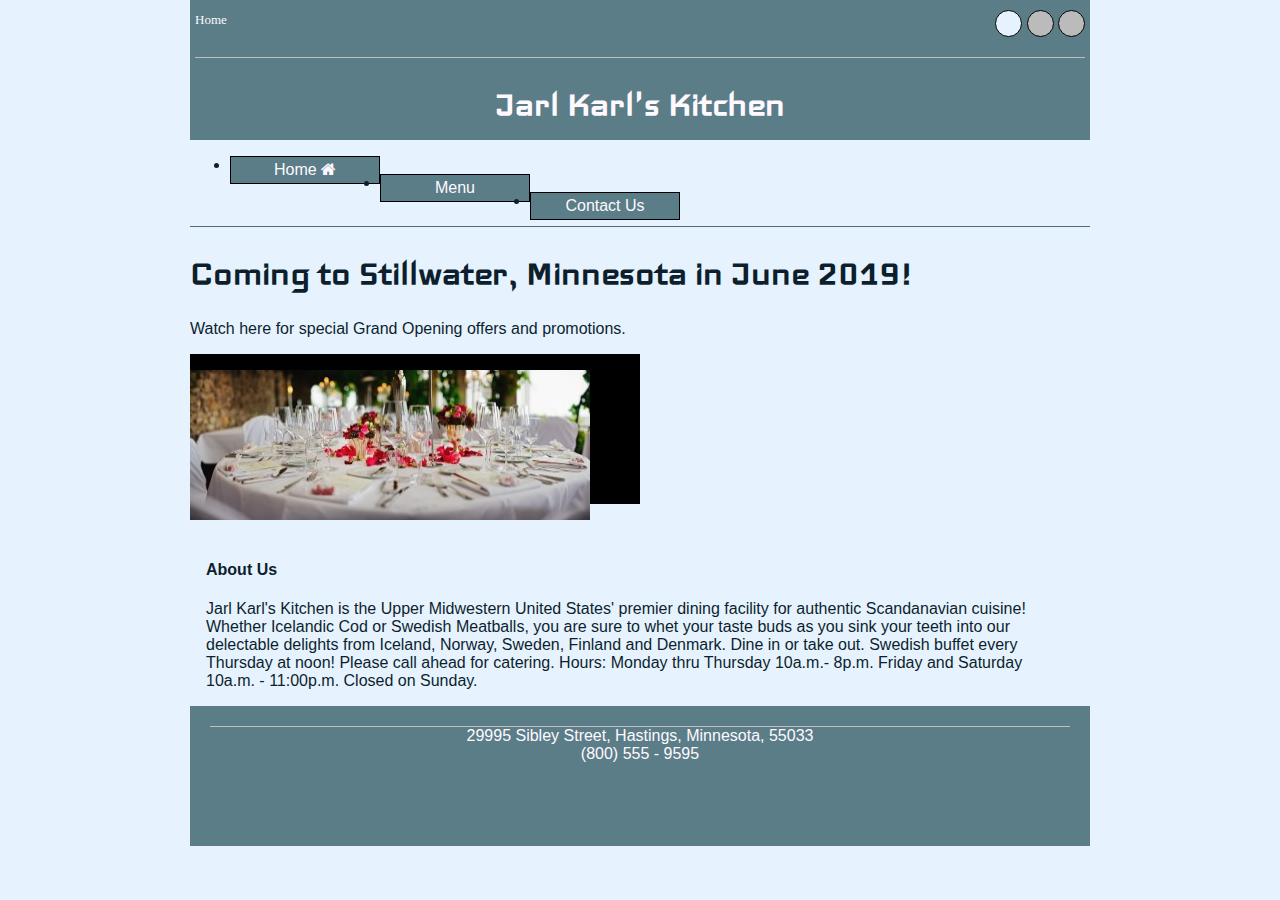
<file: Dev10/restaurantSite/index.html>
<!DOCTYPE html>
<!--
Name: Karl Lane
Date created: December 26, 2018
Most recent revision: January 06, 2019
-->

<html lang="en">
<head>
	<!-- REQUIREMENT 3.1 - Required Bootstrap Meta Tags -->
	<meta charset="utf-8">
    <meta name="viewport" content="width=device-width, initial-scale=1, shrink-to-fit=no">
	
	<title>Jarl Karl's Kitchen</title>
	
	<!-- REQUIREMENT 3.4 - Add Supported Icon -->
	<link href="https://maxcdn.bootstrapcdn.com/font-awesome/4.7.0/css/font-awesome.min.css" rel="stylesheet">
	
	<!-- REQUIREMENT 3.1 - Bootstrap CSS CDN -->
	<link rel="stylesheet" href="https://stackpath.bootstrapcdn.com/bootstrap/4.1.3/css/bootstrap.min.css" 
	      integrity="sha384-MCw98/SFnGE8fJT3GXwEOngsV7Zt27NXFoaoApmYm81iuXoPkFOJwJ8ERdknLPMO" crossorigin="anonymous">
	  
	<!-- Customized style sheets -->
	<link href="styles\restaurantStyles.css" rel="stylesheet" type="text/css" />
	<link href="styles\carousel.css" rel="stylesheet" type="text/css" />
	
	<!-- Icelandic font used with permission from Google Fonts -->
	<link href="https://fonts.googleapis.com/css?family=Iceland" rel="stylesheet"> 

</head>

<body>
	<div class="container-fluid"><!-- For Bootstrap Grid System -->
	<header>
	<div class="row content">
		<div class="col-lg-12">
			<div class="topRibbon">
				<div class="right-content" width="10%">
					<font face="Calibri Light" size="2">Home</font>
				</div>
				<!-- Quick Links -->
				<div class="left-content" width="90%">
					<a href="index.html"><span class="activeDot"></span></a>
					<a href="menu.html"><span class="dot"></span></a>
					<a href="contact.html"><span class="dot"></span></a>
				</div>
				<div class="clear-float"></div>
			</div>
		</div>
	</div>
	<div class="row content">
		<div class="col-lg-12">
			<h1>Jarl Karl's Kitchen</h1>
		</div>
		
	</div>
	</header>
		
	<!-- REQUIREMENT 3.7 - Inform users with disabled JavaScript that the site  best viewed with it enabled -->
	<noscript>
		<h1>This site is best viewed with Javascript enabled</h1></br />
		<p>Some portions of the site may not load or function properly without Javascript</p>
	</noscript>    
	
	<!-- REQUIREMENT 3.2 - Style navigation to use tabs or pills -->
	<div class="row content">
		<div class="col-lg-12">
		<nav>
			<ul class="nav nav-tabs">
				<li class="active">
					<a href="index.html">Home <span class="fa fa-home"></span>
				</a></li>
				<li><a href="menu.html">Menu</a></li>
				<li><a href="contact.html">Contact Us</a></li>
			</ul>
			<div class="clear-float"></div>
		</nav>
		</div>
	</div>
	
	<!-- REQUIREMENT 3.3 - Use Jumbotron to announce a new location -->
	<div class="row content">
		<div class="col-lg-12">
			<div class="jumbotron">
				<h1>Coming to Stillwater, Minnesota in June 2019!</h1>      
				<p>Watch here for special Grand Opening offers and promotions.</p>
			</div>
		</div>
	</div>     
	
	<div class="row content">
		<div class="col-lg-6">
			<p class="right-content">
				<img src="images/banner.jpg" alt="photo of fancy table setting" 
				     width="400px" height="150px" /></p>
		</div>
		<!-- REQUIREMENT 3.5 - Add a Carousel that rotates 3 pieces of information.  -->
		<div class="col-lg-6">
			<p class="left-content">
				<div class="content-slider">
				<div class="slider">
				<div class="mask">
					<ul>
					<li class="anim1">
						<div class="quote">We're opening a new location.</div>
						<div class="source">- Jarl Karl</div>
					</li>
					<li class="anim2">
						<div class="quote">We're rolling out our seasonal menu in February!</div>
						<div class="source">Check out our special options.</div>
					</li>
					<li class="anim3">
						<div class="quote">The Drink of the Month is...</div>
						<div class="source">"SG Special Brew"</div>
					</li>
					</ul>
				</div>
				</div>
				</div>
			</p>
		</div>
		<div class="clear-float"></div>
	</div>
	<!-- Information about the restaurant -->
	<div class="row content">
		<div class="col-lg-12">
			<section>
			<article id="banner">
			<div class="clear-float"></div>
				<h4>About Us</h4>
				<p>Jarl Karl's Kitchen is the Upper Midwestern United States' premier dining facility for authentic
				   Scandanavian cuisine!  Whether Icelandic Cod or Swedish Meatballs, you are sure to whet your taste buds
				   as you sink your teeth into our delectable delights from Iceland, Norway, Sweden, Finland
				   and Denmark.  Dine in or take out.  Swedish buffet every Thursday at noon!  Please call ahead for 
				   catering. Hours:  Monday thru Thursday 10a.m.- 8p.m. Friday and Saturday 10a.m. - 11:00p.m.
				   Closed on Sunday.
				</p>
			</article>		
			</section>
		</div>
	</div>
	<!-- Restaurant location and contact information -->
	<div class="row content">
		<div class="col-lg-12">
			<footer>
			<div class="bottomRibbon">
				29995 Sibley Street, Hastings, Minnesota, 55033<br />
				(800) 555 - 9595
			</div>
			</footer>
		</div>
	</div>
	
	<!-- REQUIREMENT 3.1 - Javascript Bootstrap frameworks -->
	<script src="https://code.jquery.com/jquery-3.3.1.slim.min.js" 
	        integrity="sha384-q8i/X+965DzO0rT7abK41JStQIAqVgRVzpbzo5smXKp4YfRvH+8abtTE1Pi6jizo" 
	        crossorigin="anonymous"></script>
    <script src="https://cdnjs.cloudflare.com/ajax/libs/popper.js/1.14.3/umd/popper.min.js" 
	        integrity="sha384-ZMP7rVo3mIykV+2+9J3UJ46jBk0WLaUAdn689aCwoqbBJiSnjAK/l8WvCWPIPm49" 
			crossorigin="anonymous"></script>
    <script src="https://stackpath.bootstrapcdn.com/bootstrap/4.1.3/js/bootstrap.min.js" 
	        integrity="sha384-ChfqqxuZUCnJSK3+MXmPNIyE6ZbWh2IMqE241rYiqJxyMiZ6OW/JmZQ5stwEULTy" 
			crossorigin="anonymous"></script>
	
	<!-- REQUIREMENT 3.2 - Style navigation to use tabs or pills -->
	<!-- This stores the selected tab and coordinates it with proper document -->
	<script>
	$(document).ready(function() {
    if (location.hash) {
        $("a[href='" + location.hash + "']").tab("show");
    }
    $(document.body).on("click", "a[data-toggle]", function(event) {
        location.hash = this.getAttribute("href");
    });
});
$(window).on("popstate", function() {
    var anchor = location.hash || $("a[data-toggle='tab']").first().attr("href");
    $("a[href='" + anchor + "']").tab("show");
});</script>

</div>
</body>
</html>
</file>
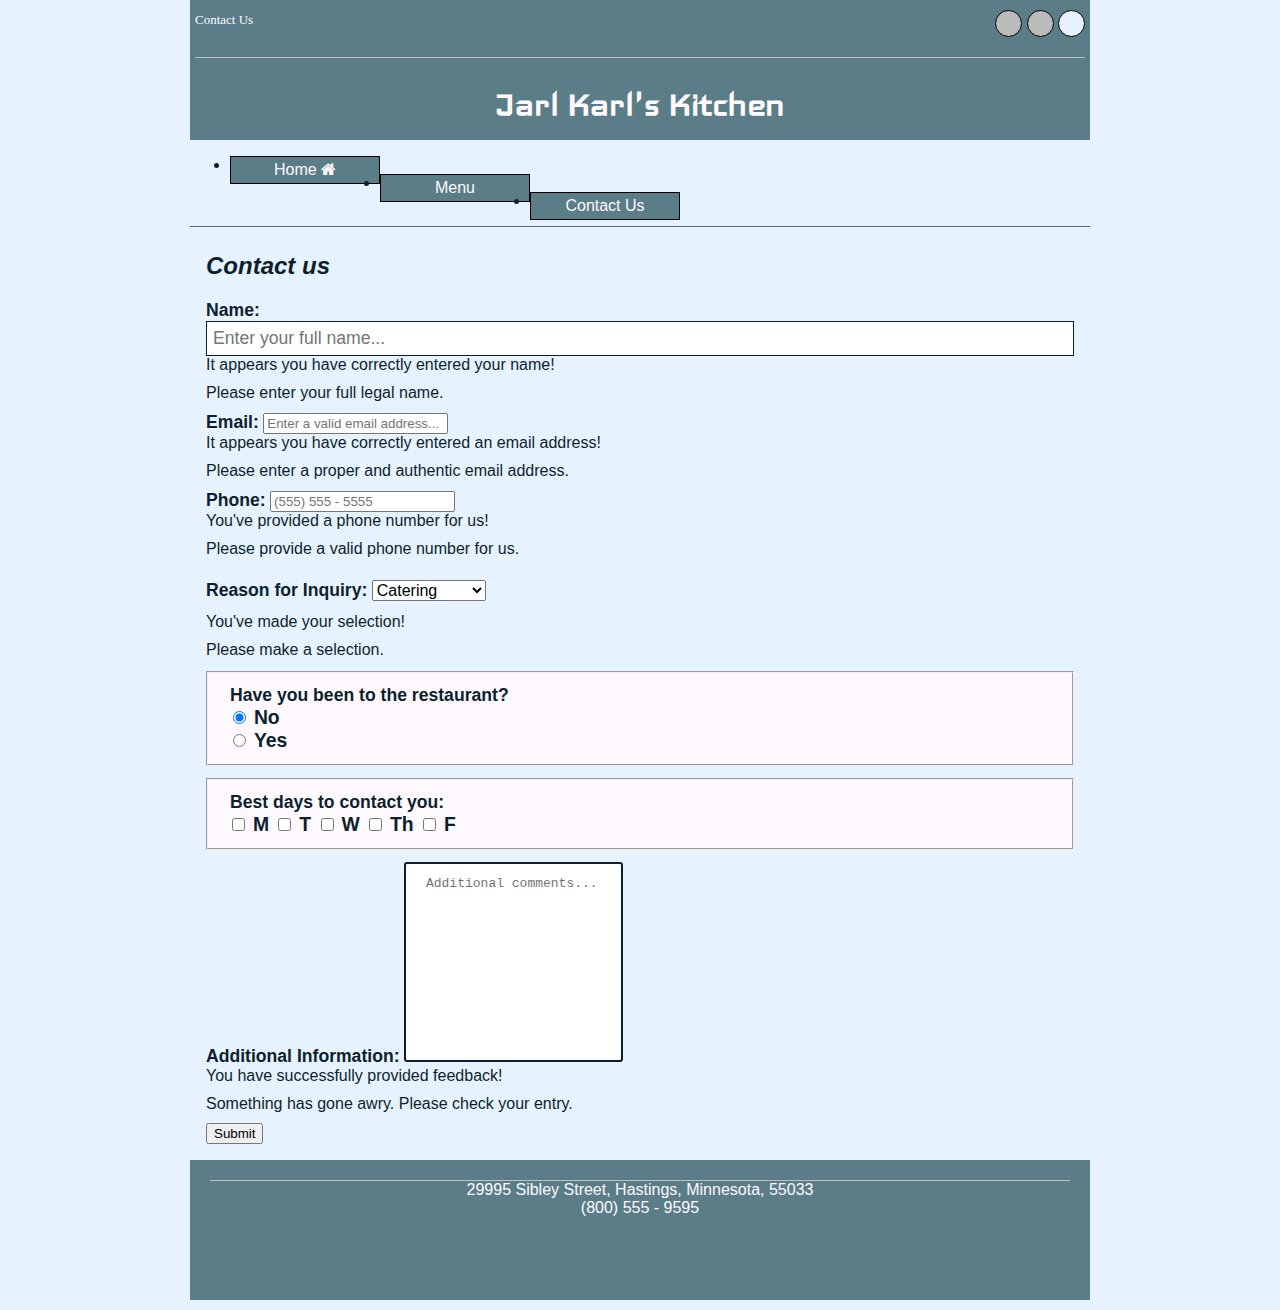
<file: Dev10/restaurantSite/contact.html>
<!DOCTYPE html>
<!--
Name: Karl Lane
Date created: December 26, 2018
Most recent revision: January 06, 2019
-->
<html lang="en">
<head>

	<!-- REQUIREMENT 3.1 - Required Bootstrap Meta Tags -->
	<meta charset="utf-8">
    <meta name="viewport" content="width=device-width, initial-scale=1, shrink-to-fit=no">
	
	<title>Jarl Karl's Kitchen</title>
	
	<!-- REQUIREMENT 3.4 - Add Supported Icon -->
	<link href="https://maxcdn.bootstrapcdn.com/font-awesome/4.7.0/css/font-awesome.min.css" rel="stylesheet">
	
	<!-- REQUIREMENT 3.1 - Bootstrap CSS CDN -->
	<link rel="stylesheet" href="https://stackpath.bootstrapcdn.com/bootstrap/4.1.3/css/bootstrap.min.css" 
	      integrity="sha384-MCw98/SFnGE8fJT3GXwEOngsV7Zt27NXFoaoApmYm81iuXoPkFOJwJ8ERdknLPMO" crossorigin="anonymous">
		  
	<!-- Customized style sheet -->
	<link href="styles\restaurantStyles.css" rel="stylesheet" type="text/css" />
	
	<!-- Icelandic font used with permission from Google Fonts -->
	<link href="https://fonts.googleapis.com/css?family=Iceland" rel="stylesheet"> 
  
  <style>
	label, fieldset {
		font-size: 1.1em;
		font-weight:bold;
	}
		
	input[type=text] {
		border: 1px solid #0d1f2d;
		width: 100%;
		padding: 6px 6px;
		box-sizing: border-box;
		font-size: 1.1em;
	}

	fieldset {
		background-color: #fef9ff;
		width: 100%;
		padding: 12px 20px;
		margin: 12px 0;
		box-sizing:	border-box;
	}

	select, textarea {
		margin: 12px 0;
		font-size: 1em;
	}

	input[type=submit] {
		font-size: 1.2em;
		background-color: #546a7b;
		color: #fef9ff;
		padding: 4px 8px;
	}

	input[type=submit]:hover {
		background-color: #f2eded;
		color: #546a7b;
	}

	textarea {
		width: 100%px;
		height: 200px;
		padding: 12px 20px;
		margin: auto;
		box-sizing: border-box;
		border: 2px solid #0d1f2d;
		border-radius: 3px;
		background-color: #fff;
		resize: none;
	}
	
	.valid-feedback, .invalid-feedback {
		margin-bottom: 10px;
	}
  </style>
</head>

<body>
	<div class="container-fluid"><!-- For Bootstrap Grid System -->
	<header>
	<div class="row content">
		<div class="col-lg-12">
			<div class="topRibbon">
				<div class="right-content" width="10%">
					<font face="Calibri Light" size="2">Contact Us</font>
				</div>
				<div class="left-content" width="90%">
					<a href="index.html"><span class="dot"></span></a>
					<a href="menu.html"><span class="dot"></span></a>
					<a href="contact.html"><span class="activeDot"></span></a>
				</div>
				<div class="clear-float"></div>
			</div>
		</div>
	</div>
	<div class="row content">
		<div class="col-lg-12">
			<h1>Jarl Karl's Kitchen</h1>
		</div>
		
	</div>
	</header>
	
	<!-- REQUIREMENT 3.2 - Style navigation to use tabs or pills -->
	<div class="row content">
		<div class="col-lg-12">
		<nav>
			<ul class="nav nav-tabs">
				<li><a href="index.html">Home <span class="fa fa-home"></span>
				</a></li>
				<li><a href="menu.html">Menu</a></li>
				<li class="active"><a href="contact.html">Contact Us</a></li>
			</ul>
			<div class="clear-float"></div>
		</nav>
		</div>
	</div>
	
	<!-- Collecting contact information and basic information from
	     the customer so return contact is possible.

		A validation feedback system was added in for Javascript to
		utilize after validating the data -->
	<section><article>
		<div class="row content">
			<div class="col-md-12 text-left">
			<h2><em>Contact us</em></h2>
			</div>
		</div>
		<form class="bootstrap-form needs-validation" novalidate>
		<div class="form-row">
		
		<!-- Retrieve contact's name -->
		<div class="form-group col-md-12">
			<label for="name" required>Name:</label>
			<input type="text" class="form-control" id="name" 
			       name="name" placeholder="Enter your full name..."
				   autocomplete="off" required>
			
			<!-- Form validation feedback -->
			<div class="valid-feedback">
				It appears you have correctly entered your name!
			</div>
			<div class="invalid-feedback">
				Please enter your full legal name.
			</div>
		</div>
		
		<!-- Retrieve contact's email address -->
		<div class="form-group col-md-12">
			<label for="email" required>Email:</label>
			<input type="email" class="form-control" id="email" 
			       name="email" placeholder="Enter a valid email address..." 
				   autocomplete="off" required>
			<div class="valid-feedback">
				It appears you have correctly entered an email address!
			</div>
			<div class="invalid-feedback">
				Please enter a proper and authentic email address.
			</div>
		</div>
		<div class="form-group col-md-12">
			
			<!-- Retrieve contact's phone number -->
			<label for="phone" required>Phone:</label>
			<input type="phone" class="form-control" id="phone" placeholder="(555) 555 - 5555" required>
			<div class="valid-feedback">
				You've provided a phone number for us!
			</div>
			<div class="invalid-feedback">
				Please provide a valid phone number for us.
			</div>
		</div>
		<div class="form-group col-md-12">
			
			<!-- What is the purpose of contacting us? -->
			<label class="mr-md-2" for="inlineFormCustomSelect">Reason for Inquiry:</label>
			<select class="form-control" id="select-one">
				<option value="catering" selected>Catering</option>
				<option value="morning">Private Party</option>
				<option value="afternoon">Feedback</option>
				<option value="evening">Other</option>
			</select>
			<div class="valid-feedback">
				You've made your selection!
			</div>
			<div class="invalid-feedback">
				Please make a selection.
			</div>
			
		</div>
		<fieldset class="form-group">
			<div class="row">
				
				<!-- How experienced is the contact with our business/product -->
				<legend class="col-form-label col-md-12 pt-0">Have you been to the restaurant?</legend>
				<div class="col-md-12">
					<div class="form-check">
						<input class="form-check-input" type="radio" name="questionnaire" value="no" checked>
						<label class="form-check-label" for="gridRadios2">No</label>
					</div>
					<div class="form-check">
						<input class="form-check-input" type="radio" name="questionnaire" value="yes">
						<label class="form-check-label" for="gridRadios3">Yes</label>
					</div>
				</div>
			</div>
		</fieldset>
		<fieldset class="form-group">
			<div class="row">
				
				<!-- How experienced is the contact with our business/product -->
				<legend class="col-form-label col-md-12 pt-0">Best days to contact you:</legend>
				<div class="col-md-12">
				<div class="form-group">
				<div class="form-check">
					<input type="checkbox" id="monday" name="contactDay" value="monday">
					<label for="monday">M  </label>
					<input type="checkbox" id="tuesday" name="contactDay" value="tuesday">
					<label for="tuesday">T  </label>
					<input type="checkbox" id="wednesday" name="contactDay" value="wednesday">
					<label for="wednesday">W  </label>
					<input type="checkbox" id="thursday" name="contactDay" value="thursday">
					<label for="thursday">Th  </label>
					<input type="checkbox" id="friday" name="contactDay" value="friday">
					<label for="friday">F  </label>
				</div>
				</div>
				</div>
			</div>
		</fieldset>
		<div class="row content">
			<div class="col-md-12 text-left">
				
				<!-- Give the contact an opportuntity to include information we haven't yet accounted for -->
				<label for="info">Additional Information:</label>
				<textarea class="form-control" id="textarea" name="textarea"
				          placeholder="Additional comments..." aria-describedby="inputGroupPrepend"
						  autocomplete="off" required></textarea>
				<div class="valid-feedback">
					You have successfully provided feedback!<br />
				</div>
				<div class="invalid-feedback">
					Something has gone awry. Please check your entry.<br />
				</div>
			</div>
		</div>
		</div><!-- Close the first form row -->
		<div class="row content">
			<div class="col-md-12 text-left">
				<button type="submit" class="btn btn-primary">Submit</button>
			</div>
		</div>

		</form>
		</article></section>
		
		<div class="row content">
			<div class="col-lg-12">
				<footer>
				<div class="bottomRibbon">
					29995 Sibley Street, Hastings, Minnesota, 55033<br />
					(800) 555 - 9595
				</div>
				</footer>
			</div>
		</div>
	
	<!-- REQUIREMENT 3.1 - Javascript Bootstrap frameworks -->
	<script src="https://code.jquery.com/jquery-3.3.1.slim.min.js" 
	        integrity="sha384-q8i/X+965DzO0rT7abK41JStQIAqVgRVzpbzo5smXKp4YfRvH+8abtTE1Pi6jizo" 
	        crossorigin="anonymous"></script>
    <script src="https://cdnjs.cloudflare.com/ajax/libs/popper.js/1.14.3/umd/popper.min.js" 
	        integrity="sha384-ZMP7rVo3mIykV+2+9J3UJ46jBk0WLaUAdn689aCwoqbBJiSnjAK/l8WvCWPIPm49" 
			crossorigin="anonymous"></script>
    <script src="https://stackpath.bootstrapcdn.com/bootstrap/4.1.3/js/bootstrap.min.js" 
	        integrity="sha384-ChfqqxuZUCnJSK3+MXmPNIyE6ZbWh2IMqE241rYiqJxyMiZ6OW/JmZQ5stwEULTy" 
			crossorigin="anonymous"></script>
	
	<!-- For validating form fields -->
	<script src="scripts/validator.js"></script>
	
	<!-- REQUIREMENT 3.2 - Style navigation to use tabs or pills -->
	<!-- This stores the selected tab and coordinates it with proper document -->
	<script>
	$(document).ready(function() {
    if (location.hash) {
        $("a[href='" + location.hash + "']").tab("show");
    }
    $(document.body).on("click", "a[data-toggle]", function(event) {
        location.hash = this.getAttribute("href");
    });
});
$(window).on("popstate", function() {
    var anchor = location.hash || $("a[data-toggle='tab']").first().attr("href");
    $("a[href='" + anchor + "']").tab("show");
});</script>



</div>
</body>
</html>
</file>
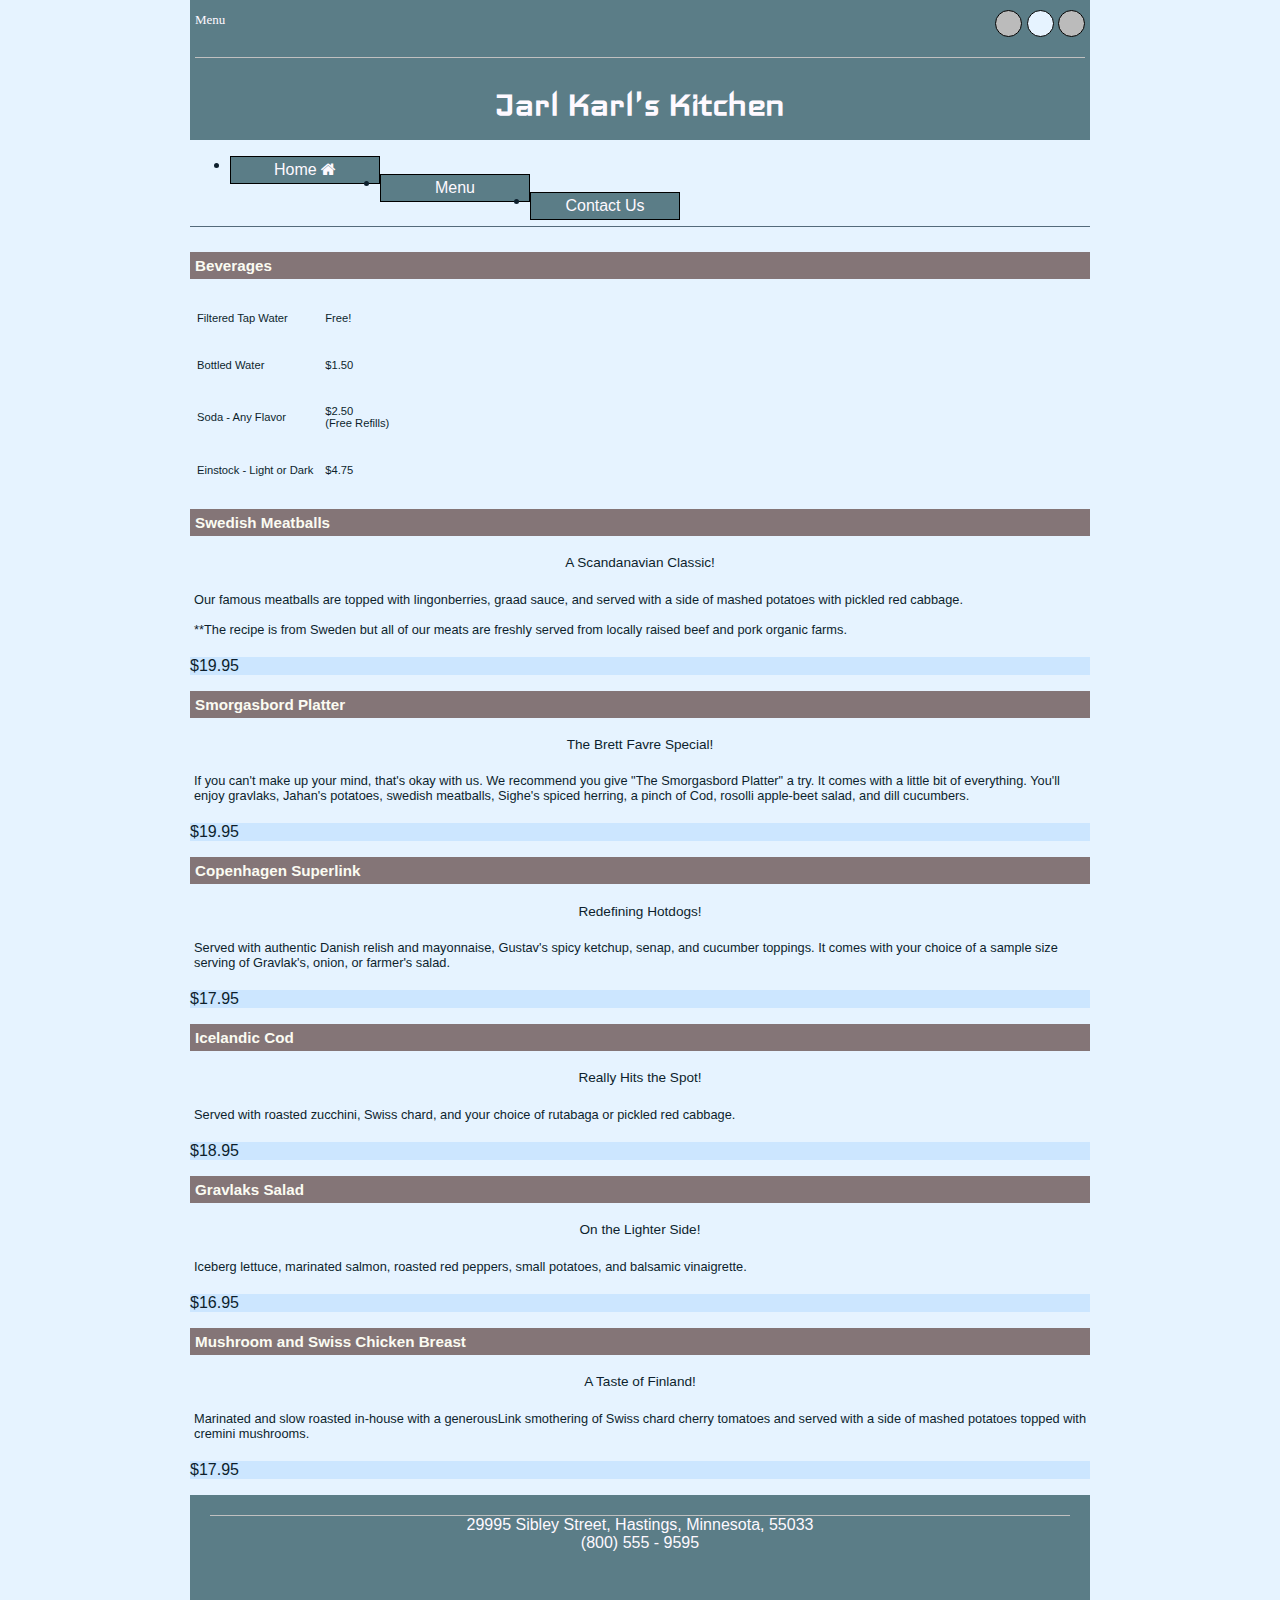
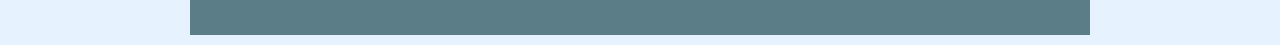
<file: Dev10/restaurantSite/menu.html>
<!DOCTYPE html>
<!--
Name: Karl Lane
Date created: December 26, 2018
Most recent revision: January 06, 2019
-->
<html lang="en">
<head>

	<!-- REQUIREMENT 3.1 - Required Bootstrap Meta Tags -->
	<meta charset="utf-8">
    <meta name="viewport" content="width=device-width, initial-scale=1, shrink-to-fit=no">
	
	<title>Jarl Karl's Kitchen</title>
	
	<!-- REQUIREMENT 3.4 - Add Supported Icon -->
	<link href="https://maxcdn.bootstrapcdn.com/font-awesome/4.7.0/css/font-awesome.min.css" rel="stylesheet">
	
	<!-- REQUIREMENT 3.1 - Bootstrap CSS CDN -->
	<link rel="stylesheet" href="https://stackpath.bootstrapcdn.com/bootstrap/4.1.3/css/bootstrap.min.css" 
	      integrity="sha384-MCw98/SFnGE8fJT3GXwEOngsV7Zt27NXFoaoApmYm81iuXoPkFOJwJ8ERdknLPMO" crossorigin="anonymous">
		  
	<!-- Customized style sheet -->
	<link href="styles\restaurantStyles.css" rel="stylesheet" type="text/css" />
	
	<!-- Icelandic font used with permission from Google Fonts -->
	<link href="https://fonts.googleapis.com/css?family=Iceland" rel="stylesheet"> 
  
    <style>
  	p#heading {
		background-color: #847577;
		color: #FBFBF2;
		text-align: left;
		font-size: 0.95em;
		font-weight: bold;
		padding: 5px;
	}
	
	p#drinks {
		vertical-align: text-top;
		text-align: left;
		font-size: 0.7em;
		padding: 4px;
	}
	p#itemDescription {
		vertical-align: text-top;
		text-align: left;
		font-size: 0.8em;
		padding: 4px;
	}
	p#subtitle {
		vertical-align: text-top;
		text-align: center;
		font-size: 0.85em;
		padding: 4px;
	}
	p#itemPrice {
		background-color: #CCE6FF;
		vertical-align: text-bottom;
	}
	 
  </style>
</head>

<body>
	<div class="container-fluid"><!-- For Bootstrap Grid System -->
	<header>
	<div class="row content">
		<div class="col-lg-12">
			<div class="topRibbon">
				<div class="right-content" width="10%">
					<font face="Calibri Light" size="2">Menu</font>
				</div>
				<div class="left-content" width="90%">
					<a href="index.html"><span class="dot"></span></a>
					<a href="menu.html"><span class="activeDot"></span></a>
					<a href="contact.html"><span class="dot"></span></a>
				</div>
				<div class="clear-float"></div>
			</div>
		</div>
	</div>
	<div class="row content">
		<div class="col-lg-12">
			<h1>Jarl Karl's Kitchen</h1>
		</div>
		
	</div>
	</header>
	
<!-- REQUIREMENT 3.2 - Style navigation to use tabs or pills -->
	<div class="row content">
		<div class="col-lg-12">
		<nav>
			<ul class="nav nav-tabs">
				<li><a href="index.html">Home <span class="fa fa-home"></span>
				</a></li>
				<li class="active"><a href="menu.html">Menu</a></li>
				<li><a href="contact.html">Contact Us</a></li>
			</ul>
			<div class="clear-float"></div>
		</nav>
		</div>
	</div>
    
	<!-- The restaurant menu with drinks in a left column and food
	     spread across three columns on the right -->
	<div class="row content">
		<div class="col-sm-3 text-left">
			<div class="row content">
				<div class="col-sm-12">
					<p id="heading">Beverages</p>
				</div>
			</div>
			<div class="row content">
				<div class="col-sm-12">
					<table>
					<tr>
						<td><p id="drinks">Filtered Tap Water</p></td>
						<td><p id="drinks">Free!</p></td>
					</tr>
					<tr>
						<td><p id="drinks">Bottled Water</p></td>
						<td><p id="drinks">$1.50</p></td>
					</tr>
					<tr>
						<td><p id="drinks">Soda - Any Flavor</p></td>
						<td><p id="drinks">$2.50<br />(Free Refills)</td>
					</tr>
					<tr>
						<td><p id="drinks">Einstock - Light or Dark</p></td>
						<td><p id="drinks">$4.75</></td>
					</tr>
					</table>
				</div>
			</div>
		</div>
		<div class="col-sm-9 text-left"> 
			<div class="row content">
				<div class="col-sm-4">
					<p id="heading">Swedish Meatballs</p>
					<p id="subtitle">A Scandanavian Classic!</p>
					<p id="itemDescription">Our famous meatballs are topped with lingonberries, 
					                        graad sauce, and served with a side of mashed potatoes with 
											pickled red cabbage.<br /><br />
											**The recipe is from Sweden but all of our meats are freshly
											served from locally raised beef and pork organic farms.</p>				
					<p id="itemPrice">$19.95</p>
				</div>
				<div class="col-sm-4">
					<p id="heading">Smorgasbord Platter</p>
					<p id="subtitle">The Brett Favre Special!</p>
					<p id="itemDescription">If you can't make up your mind, that's okay with us.  We
					                        recommend you give "The Smorgasbord Platter" a try.  It comes
											with a little bit of everything.  You'll enjoy gravlaks, Jahan's
											potatoes, swedish meatballs, Sighe's spiced herring, a pinch of
											Cod, rosolli apple-beet salad, and dill cucumbers.</p>			
					<p id="itemPrice">$19.95</p>
				</div>
				<div class="col-sm-4">
					<p id="heading">Copenhagen Superlink</p>
					<p id="subtitle">Redefining Hotdogs!</p>
					<p id="itemDescription">Served with authentic Danish relish and mayonnaise, Gustav's 
					                        spicy ketchup, senap, and cucumber toppings.  It comes with your 
											choice of a sample size serving of Gravlak's, onion, or farmer's 
											salad.</p>			
				<p id="itemPrice">$17.95</p>
				</div>
			</div>
			<div class="row content">
				<div class="col-sm-4">
					<p id="heading">Icelandic Cod</p>
					<p id="subtitle">Really Hits the Spot!</p>
					<p id="itemDescription">Served with roasted zucchini, Swiss chard, and      
					                        your choice of rutabaga or pickled red cabbage.</p>				
				<p id="itemPrice">$18.95</p>
				</div>
				<div class="col-sm-4">
					<p id="heading">Gravlaks Salad</p>
					<p id="subtitle">On the Lighter Side!</p>
					<p id="itemDescription">Iceberg lettuce, marinated salmon, roasted red 
					                        peppers, small potatoes, and balsamic vinaigrette.</p>			
				<p id="itemPrice">$16.95</p>
				</div>
				<div class="col-sm-4">
					<p id="heading">Mushroom and Swiss Chicken Breast</p>
					<p id="subtitle">A Taste of Finland!</p>
					<p id="itemDescription">Marinated and slow roasted in-house with a generousLink
					                        smothering of Swiss chard cherry tomatoes and served with
											a side of mashed potatoes topped with cremini mushrooms.</p>			
				<p id="itemPrice">$17.95</p>
				</div>
			</div>
		</div>
    </div>

	<div class="row content">
		<div class="col-lg-12">
			<footer>
				<div class="bottomRibbon">
					29995 Sibley Street, Hastings, Minnesota, 55033<br />
					(800) 555 - 9595
				</div>
			</footer>
		</div>
	</div>
	
	<!-- REQUIREMENT 3.1 - Javascript Bootstrap frameworks -->
	<script src="https://code.jquery.com/jquery-3.3.1.slim.min.js" 
	        integrity="sha384-q8i/X+965DzO0rT7abK41JStQIAqVgRVzpbzo5smXKp4YfRvH+8abtTE1Pi6jizo" 
	        crossorigin="anonymous"></script>
    <script src="https://cdnjs.cloudflare.com/ajax/libs/popper.js/1.14.3/umd/popper.min.js" 
	        integrity="sha384-ZMP7rVo3mIykV+2+9J3UJ46jBk0WLaUAdn689aCwoqbBJiSnjAK/l8WvCWPIPm49" 
			crossorigin="anonymous"></script>
    <script src="https://stackpath.bootstrapcdn.com/bootstrap/4.1.3/js/bootstrap.min.js" 
	        integrity="sha384-ChfqqxuZUCnJSK3+MXmPNIyE6ZbWh2IMqE241rYiqJxyMiZ6OW/JmZQ5stwEULTy" 
			crossorigin="anonymous"></script>
	
	<!-- REQUIREMENT 3.2 - Style navigation to use tabs or pills -->
	<!-- This stores the selected tab and coordinates it with proper document -->
	<script>
	$(document).ready(function() {
    if (location.hash) {
        $("a[href='" + location.hash + "']").tab("show");
    }
    $(document.body).on("click", "a[data-toggle]", function(event) {
        location.hash = this.getAttribute("href");
    });
});
$(window).on("popstate", function() {
    var anchor = location.hash || $("a[data-toggle='tab']").first().attr("href");
    $("a[href='" + anchor + "']").tab("show");
});</script>

</div><!-- Closing Bootstrap Grid Container -->
</body>
</html>
</file>
